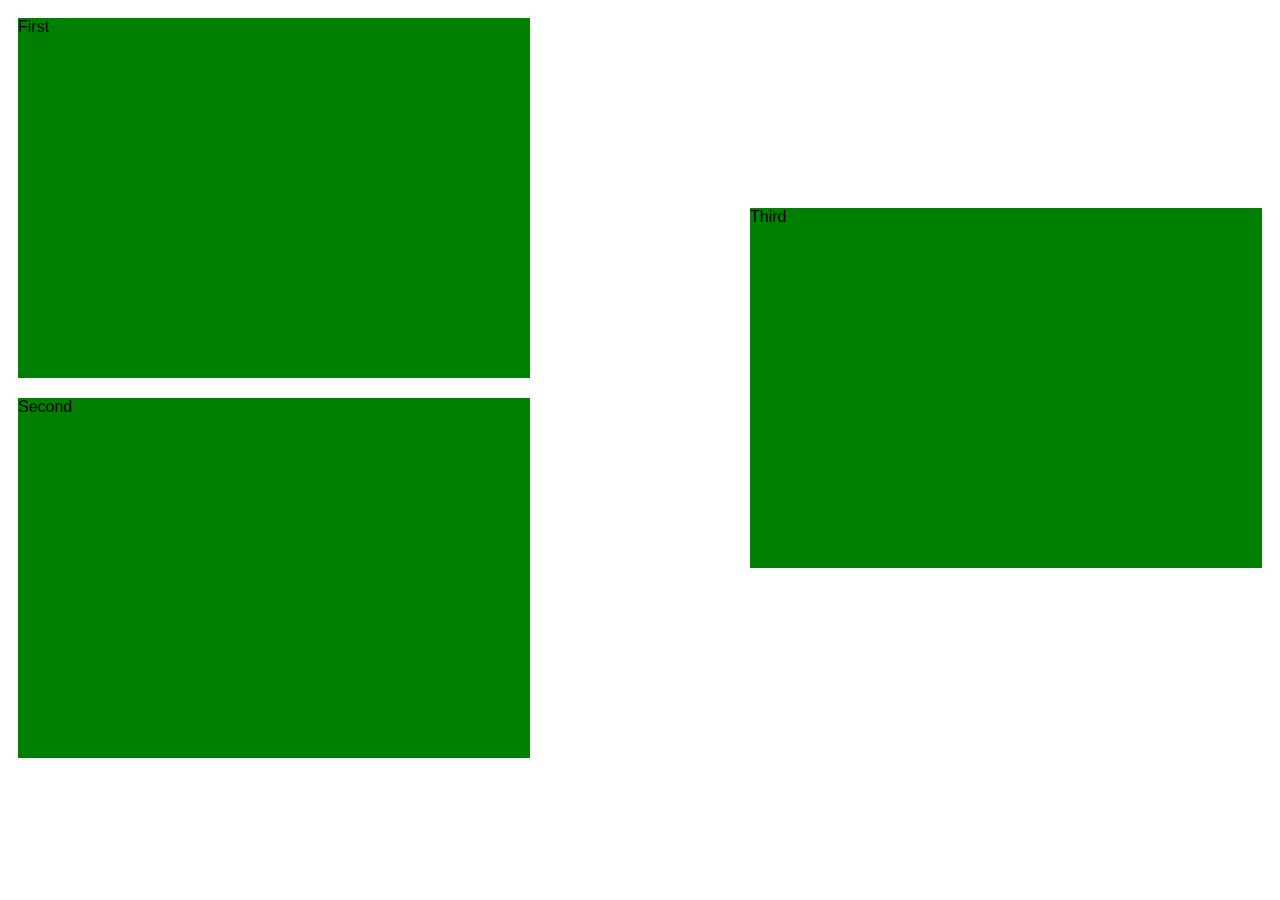
<file: index/prueba.html>
<!DOCTYPE html>
<html lang="es">
<head>
  <meta charset="UTF-8">
  <meta name="viewport" content="width=device-width, initial-scale=1.0">
  <link rel="stylesheet" href="styles.css">
  <title>Tu Página</title>
</head>
<style>
.container {
  display: flex;
  justify-content: space-between;
}

.box {
  background-color: green;
  width: 40vw;
  height: 40vh;
  margin: 10px;
}

.col {
  display: flex;
  flex-direction: column;
  justify-content: center;
}


</style>
<body>
    <div class="container">
        <div class="col">
          <div class="box">First</div>
          <div class="box">Second</div>
        </div>
        <div class="col">
          <div class="box">Third</div>
        </div>
      </div>

</body>
</html>
</file>
<file: index/styles.css>
* {
  font-family: "Nunito Sans", Arial, Helvetica, sans-serif;
}

.container {
  display: flex;
  height: 100%;
}

.tabs-container {
  width: 100%;
  max-width: 100%;
  min-width: 0px;
  padding: 10px;
}

/* Style the tabs */
.tabs {
  margin-bottom: 28px;
  display: flex;
  justify-content: space-between;
  color: #4dabab;
}

.tabs a {
  cursor: pointer;
  padding: 12px 24px;
  width: 120px;
  text-align: center;
  font-weight: bold;
  border-radius: 18px;
  transition: background 0.1s, color 0.1s;
  background: linear-gradient(145deg, #ffffff, #dcdcdc);
  box-shadow: 3px 3px 5px #bebebe, -3px -3px 5px #ffffff;
}

/* Change background color of tabs on hover */
.tabs a:hover {
  background: linear-gradient(145deg, #f4f4f4, #cecece);
  color: #1089b1;
}

/* Styling for active tab */
.tabs a.active {
  background-color: #f4f4f4;
  color: #4dabab;
  cursor: default;
  background: #f4f4f4;
  box-shadow: inset 3px 3px 5px #cbcbcb, inset -3px -3px 5px #ffffff;
}

/* Style the tab content */
.tabcontent {
  padding: 46px;
  min-height: 79vh;
  height: auto;
  display: none;
  border-radius: 18px;
  background: #f4f4f4;
  box-shadow: 3px 3px 6px #bebebe, -3px -3px 6px #ffffff;
}

.content .active {
  display: block;
}
.tabcontent p {
  margin-bottom: 12px;
}
.tabcontent p:last-child {
  margin-bottom: 0;
}
.tabcontent .read-more-link a {
  color: #626262;
  text-decoration: none;
  font-size: 0.85em;
  font-weight: bold;
}

.icon {
  padding-left: 8px;
  font-size: 16px;
}

.switch-label {
  cursor: pointer;
  font-size: 0.85em;
}
/* the box around the slider */
.switch {
  position: relative;
  display: inline-block;
  width: 44px;
  height: 22px;
  margin-left: 4px;
}
/* Hide default HTML checkbox */
.switch input {
  opacity: 0;
  width: 0;
  height: 0;
}
/* The slider */
.slider {
  position: absolute;
  cursor: pointer;
  top: 0;
  left: 0;
  right: 0;
  bottom: 0;
  background-color: #1a1b1f;
  transition: 0.2s;
  box-shadow: 2px 2px 3px #ffffff, -2px -2px 3px #bebebe;
}

.slider:before {
  position: absolute;
  content: "";
  height: 18px;
  width: 18px;
  left: 3px;
  bottom: 2px;
  background: #9294b8;
  -webkit-transition: 0.4s;
  transition: 0.4s;
}
input:checked + .slider {
  background-color: #f4f4f4;
}
input:checked + .slider:before {
  transform: translateX(21px);
}
/* Rounded sliders */
.slider.round {
  border-radius: 11px;
}
.slider.round:before {
  border-radius: 50%;
}

/*hacer resposive las tabs*/
@media (max-width: 968px) {
  .tabs {
    flex-direction: column;
    align-items: center;
  }

  .tab {
    margin-bottom: 10px;
  }

  .tabs a {
    width: 80%;
    margin-inline: 40px;
  }
}

/*estilos contenido tabs*/

#principal {
  height: auto;
  border-radius: 20px;
  background: linear-gradient(225deg, #e6e6e6, #ffffff);
  box-shadow: -20px 20px 60px #b8b8b8, 20px -20px 60px #ffffff;
}

#izquierda {
  float: left;
  margin-block: 20px;
  width: 40%;
  height: 450px;
}
#derecha {
  float: right;
  margin-block-start: 20px;
  width: 50%;
  height: 470px;
  padding: 7px;
  border-radius: 25px;
  background: #ededed;
  box-shadow: inset -20px -20px 60px #c9c9c9, inset 20px 20px 60px #ffffff;
}
@media (max-width: 1023px) {
  #izquierda {
    clear: both;
    width: 100%;
  }
  #derecha {
    clear: both;
    width: 100%;
  }
}

.fondoTiempo {
  background-position: center;
  width: 100%;
  height: 30vh;
  border-radius: 20px;
  background-repeat: no-repeat;
  background-size: cover;
  position: relative;
}

.temperatura {
  position: absolute;
  bottom: -10px;
  left: 10px;
  color: black;
  text-shadow: 3px 3px 3px #baeaf4;
  font-size: 7em;
}

.humedad {
  position: absolute;
  bottom: -5px;
  left: 10px;
  color: black;
  text-shadow: 2px 2px 1px #baeaf4;
  font-size: 2em;
}

.fecha {
  position: absolute;
  right: 10px;
  bottom: 0px;
  text-shadow: 2px 2px 1px #baeaf4;
}

@media (max-width: 780px) {
  .fecha {
    top: 0px;
  }
}

.favorito {
  filter: hue-rotate(60deg);
}

.contenedorDestino {
  border-radius: 20px;
  background: #e3e3e3;
  box-shadow: 20px 20px 60px #c1c1c1, -20px -20px 60px #ffffff;
}

.origen {
  border-radius: 50px;
  background: #ffffff;
  box-shadow: 20px 20px 60px #d9d9d9, -20px -20px 60px #ffffff;
}

@media (max-width: 1023px) {
  .temperatura {
    font-size: 5em;
  }
  .humedad {
    font-size: 1.5em;
  }

  #derecha {
    margin-top: 60px;
  }
}

.grafico {
  margin-top: 10px;
}

@media (max-height: 905px) {
  .tabcontent {
    min-height: 84vh;
  }
}
@media (max-width: 700px) {
  .grafico,
  #derecha {
    min-height: 0px !important;
    height: auto !important;
  }
}

.logout {
  position: fixed;
  right: 40px;
  bottom: 40px;
  color: white;
  font-size: 20px;
  padding: 30px;
  border-radius: 100%;
  background-color: #1089b1;
  z-index: 999;
  cursor: pointer;
}

.inputFecha {
  width: auto;
  padding: 5px;
  color: #000000;
  font-size: 18px;
  border-radius: 5px;
  border: none;
  outline: none;
  background-color: #e0e0e0;
  box-shadow: 4px 4px 10px #8a8a8a, -4px -4px 10px #ebebeb;

}

.botonGrafico {
  margin-inline: 10px;
  width: 150px;
  height: 34.65px;
  color: #4dabab;
  font-size: 15px;
  font-weight: 600;
  background-color: #e0e0e0;
  border: none;
  outline: none;
  cursor: pointer;
  border-radius: 10px;
  box-shadow: 4px 4px 10px #8a8a8a, -4px -4px 10px #ebebeb;
}

.botonGrafico:focus {
  color: #1089b1;
  box-shadow: inset 4px 4px 10px #b4b4b4, -4px -4px 10px #ebebeb;
}
</file>
